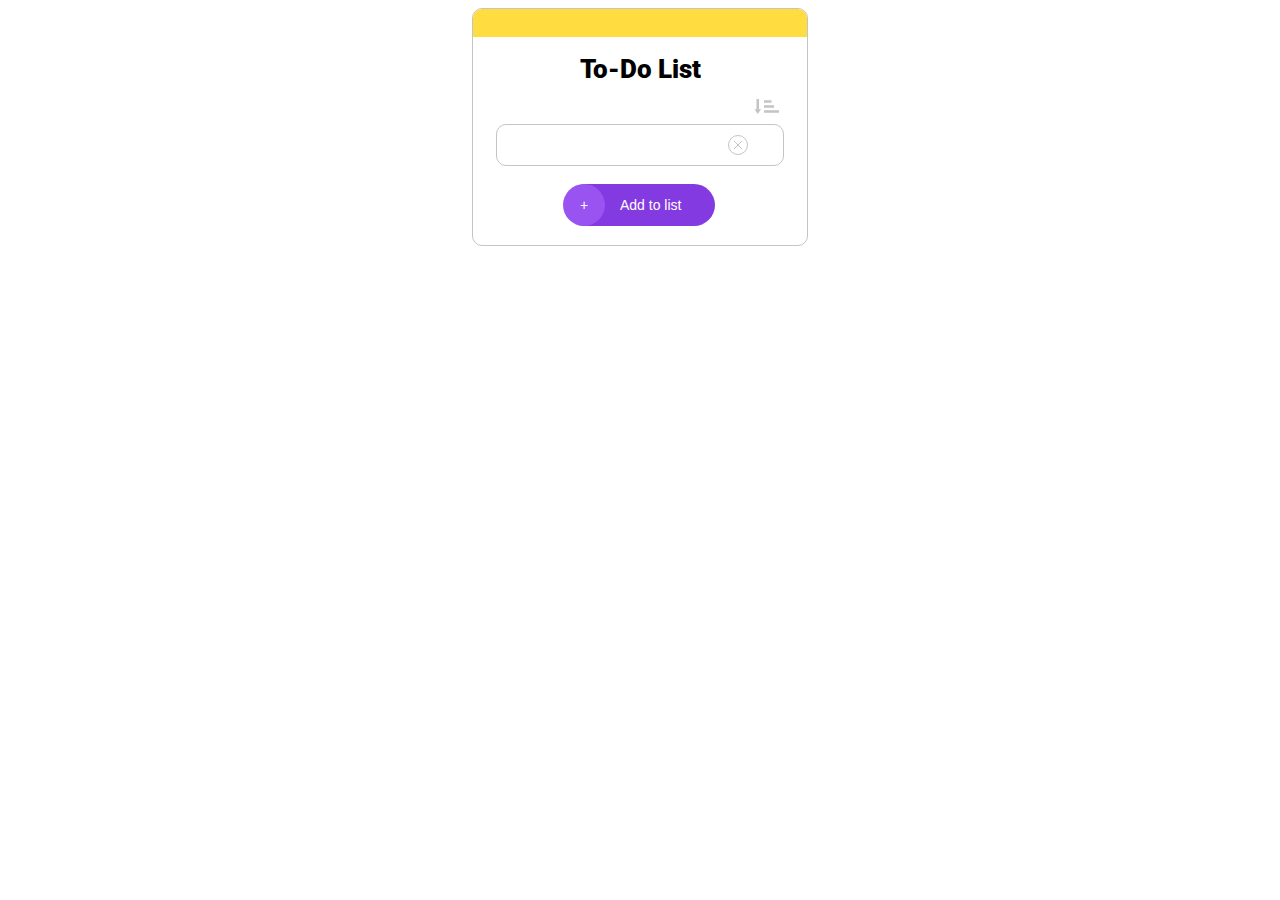
<file: index.html>
<!DOCTYPE html>
<html lang="en">
<head>
    <meta charset="UTF-8">
    <meta http-equiv="X-UA-Compatible" content="IE=edge">
    <meta name="viewport" content="width=device-width, initial-scale=1.0">
    <title>Document</title>
    <link rel="stylesheet" href="./assets/style.css">
</head>
<body>
    <main>
        <div class="head"></div>
        <h1>To-Do List</h1>
        <div class="downArrow">
            <svg width="25" height="15" viewBox="0 0 25 15" fill="none" xmlns="http://www.w3.org/2000/svg">
                <rect x="2.5" width="2.5" height="12.5" fill="#C4C4C4"/>
                <rect x="10" y="3.75" width="2.5" height="7.5" transform="rotate(-90 10 3.75)" fill="#C4C4C4"/>
                <rect x="10" y="8.75" width="2.5" height="10" transform="rotate(-90 10 8.75)" fill="#C4C4C4"/>
                <rect x="10" y="13.75" width="2.5" height="15" transform="rotate(-90 10 13.75)" fill="#C4C4C4"/>
                <path d="M3.75 15L0.502405 10.3125L6.9976 10.3125L3.75 15Z" fill="#C4C4C4"/>
                </svg>
        </div>
        <div style="display: none;" class="upArrow">
            <svg width="25" height="15" viewBox="0 0 25 15" fill="none" xmlns="http://www.w3.org/2000/svg">
                <rect x="5" y="15" width="2.5" height="12.5" transform="rotate(-180 5 15)" fill="#C4C4C4"/>
                <rect x="10" y="3.75" width="2.5" height="7.5" transform="rotate(-90 10 3.75)" fill="#C4C4C4"/>
                <rect x="10" y="8.75" width="2.5" height="10" transform="rotate(-90 10 8.75)" fill="#C4C4C4"/>
                <rect x="10" y="13.75" width="2.5" height="15" transform="rotate(-90 10 13.75)" fill="#C4C4C4"/>
                <path d="M3.75 6.55671e-07L6.99759 4.6875L0.502404 4.6875L3.75 6.55671e-07Z" fill="#C4C4C4"/>
                </svg>
        </div>
        <div class="task-main">
        <div class="task">
            <p contenteditable=""></p>
            <svg width="20" height="20" viewBox="0 0 20 20" fill="none" xmlns="http://www.w3.org/2000/svg">
                <rect x="0.5" y="0.5" width="19" height="19" rx="9.5" stroke="#C4C4C4"/>
                <path d="M6 6L14 14" stroke="#C4C4C4"/>
                <path d="M6 14L14 6" stroke="#C4C4C4"/>
                </svg>
                
        </div>
    </div>
        <button><div class="round"><span>+</span></div>Add to list</button>
    </main>
    <script src="./assets/main.js"></script>
</body>
</html>
</file>
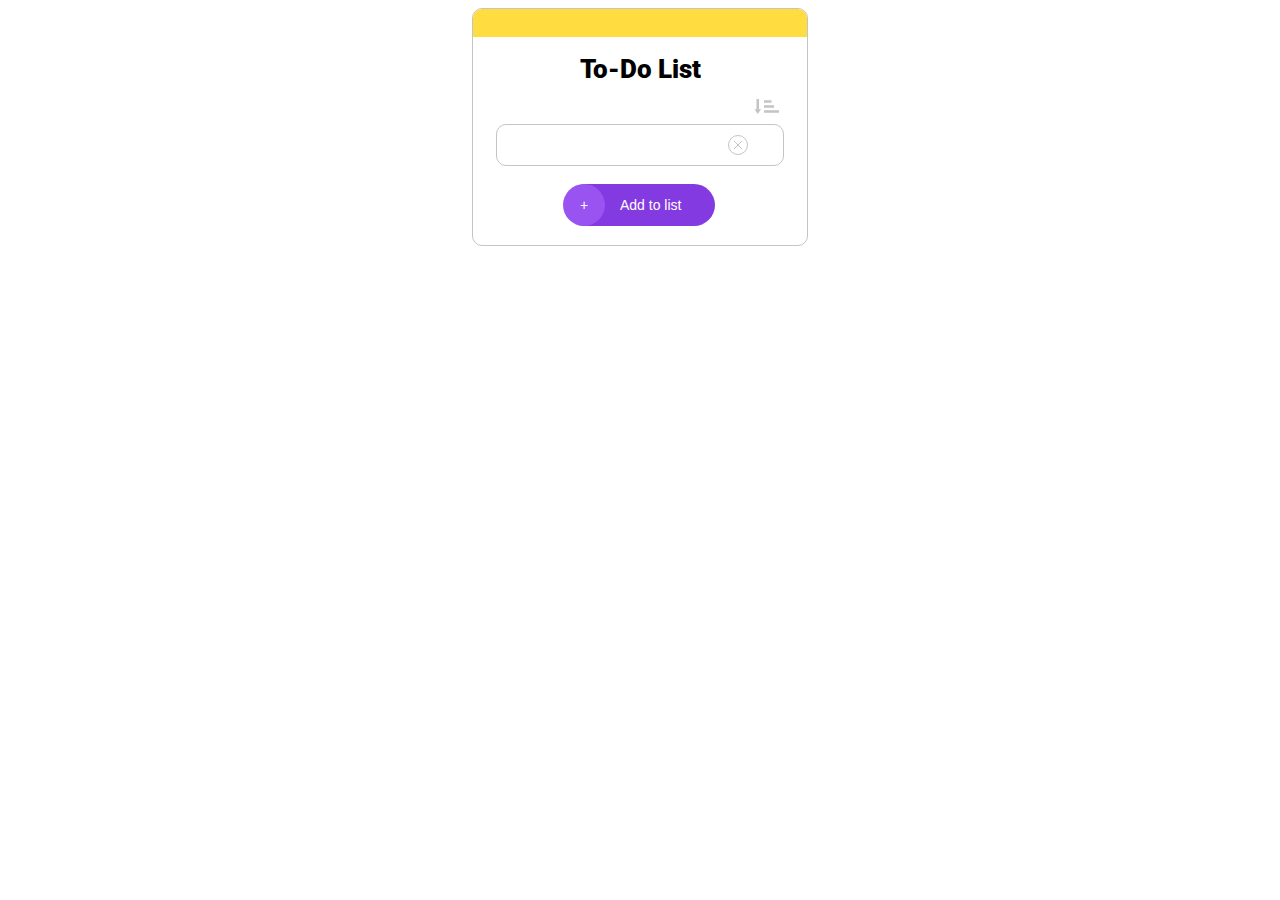
<file: assets/index.html>
<!DOCTYPE html>
<html lang="en">
<head>
    <meta charset="UTF-8">
    <meta http-equiv="X-UA-Compatible" content="IE=edge">
    <meta name="viewport" content="width=device-width, initial-scale=1.0">
    <title>Document</title>
    <link rel="stylesheet" href="style.css">
</head>
<body>
    <main>
        <div class="head"></div>
        <h1>To-Do List</h1>
        <div class="downArrow">
            <svg width="25" height="15" viewBox="0 0 25 15" fill="none" xmlns="http://www.w3.org/2000/svg">
                <rect x="2.5" width="2.5" height="12.5" fill="#C4C4C4"/>
                <rect x="10" y="3.75" width="2.5" height="7.5" transform="rotate(-90 10 3.75)" fill="#C4C4C4"/>
                <rect x="10" y="8.75" width="2.5" height="10" transform="rotate(-90 10 8.75)" fill="#C4C4C4"/>
                <rect x="10" y="13.75" width="2.5" height="15" transform="rotate(-90 10 13.75)" fill="#C4C4C4"/>
                <path d="M3.75 15L0.502405 10.3125L6.9976 10.3125L3.75 15Z" fill="#C4C4C4"/>
                </svg>
        </div>
        <div style="display: none;" class="upArrow">
            <svg width="25" height="15" viewBox="0 0 25 15" fill="none" xmlns="http://www.w3.org/2000/svg">
                <rect x="5" y="15" width="2.5" height="12.5" transform="rotate(-180 5 15)" fill="#C4C4C4"/>
                <rect x="10" y="3.75" width="2.5" height="7.5" transform="rotate(-90 10 3.75)" fill="#C4C4C4"/>
                <rect x="10" y="8.75" width="2.5" height="10" transform="rotate(-90 10 8.75)" fill="#C4C4C4"/>
                <rect x="10" y="13.75" width="2.5" height="15" transform="rotate(-90 10 13.75)" fill="#C4C4C4"/>
                <path d="M3.75 6.55671e-07L6.99759 4.6875L0.502404 4.6875L3.75 6.55671e-07Z" fill="#C4C4C4"/>
                </svg>
        </div>
        <div class="task-main">
        <div class="task">
            <p contenteditable=""></p>
            <svg width="20" height="20" viewBox="0 0 20 20" fill="none" xmlns="http://www.w3.org/2000/svg">
                <rect x="0.5" y="0.5" width="19" height="19" rx="9.5" stroke="#C4C4C4"/>
                <path d="M6 6L14 14" stroke="#C4C4C4"/>
                <path d="M6 14L14 6" stroke="#C4C4C4"/>
                </svg>
                
        </div>
    </div>
        <button><div class="round"><span>+</span></div>Add to list</button>
    </main>
    <script src="main.js"></script>
</body>
</html>
</file>
<file: assets/style.css>
@import url('https://fonts.googleapis.com/css2?family=Roboto:ital,wght@0,100;0,300;0,400;0,500;0,700;0,900;1,100;1,300;1,400;1,500;1,700;1,900&display=swap');

main{
width:336px;
max-height:397px;
Top:232px;
Left:408px;
border-radius:10px;
border: 1px solid #C4C4C4;
overflow: hidden;
box-sizing: border-box;
font-family: 'Roboto', sans-serif;
margin: 0 auto;
}
.head{
    background-color: #FFDC40;
    width: 336px;
    height: 28px;
}
h1{
    text-align: center;
    font-weight: 900;
    font-size: 26px;
    margin-bottom: 40px;
}
.task-main{
    border: 1px solid #C4C4C4;
    width: 286px; 
    max-height: 200px; 
    min-height: 40px; 
    border-radius:10px;
    margin: 0 auto;
}
.task{
    width: 286px;
    height: 40px;
    display: flex;
    
}

p{
    width: 220px;
    height: 30px;
    margin:10px 3px 0 8px;
    outline: none;
}
.task svg:hover * {
fill:#833AE0;
}
.task svg{
    display:inline-block;
    margin-top: 10px;
}

.downArrow svg:hover * , .upArrow svg:hover *{
    fill: black;
}
.downArrow svg, .upArrow svg{
    position: relative;
    float: right;
    margin: -25px 28px 0 0 ;
}

button{
    display: flex;
    background-color: #833AE0;
    width: 150px;
    height: 42px;
    border-radius: 30px;
    padding:13px;
    border:none;
    margin: 0 auto;
    color:white;
    margin-top: 18px;
    box-sizing: border-box;
    font-size: 14px;
    margin-bottom: 19px;

}
button:hover{
    background-color: #9953F1;
}
.round{
background-color: #9953F1;
border: none;
border-radius: 21px;
height: 42px;
width: 42px;
color:white;
margin: -13px 15px 0 -15px;
padding: 13px;
box-sizing: border-box;
}
</file>
